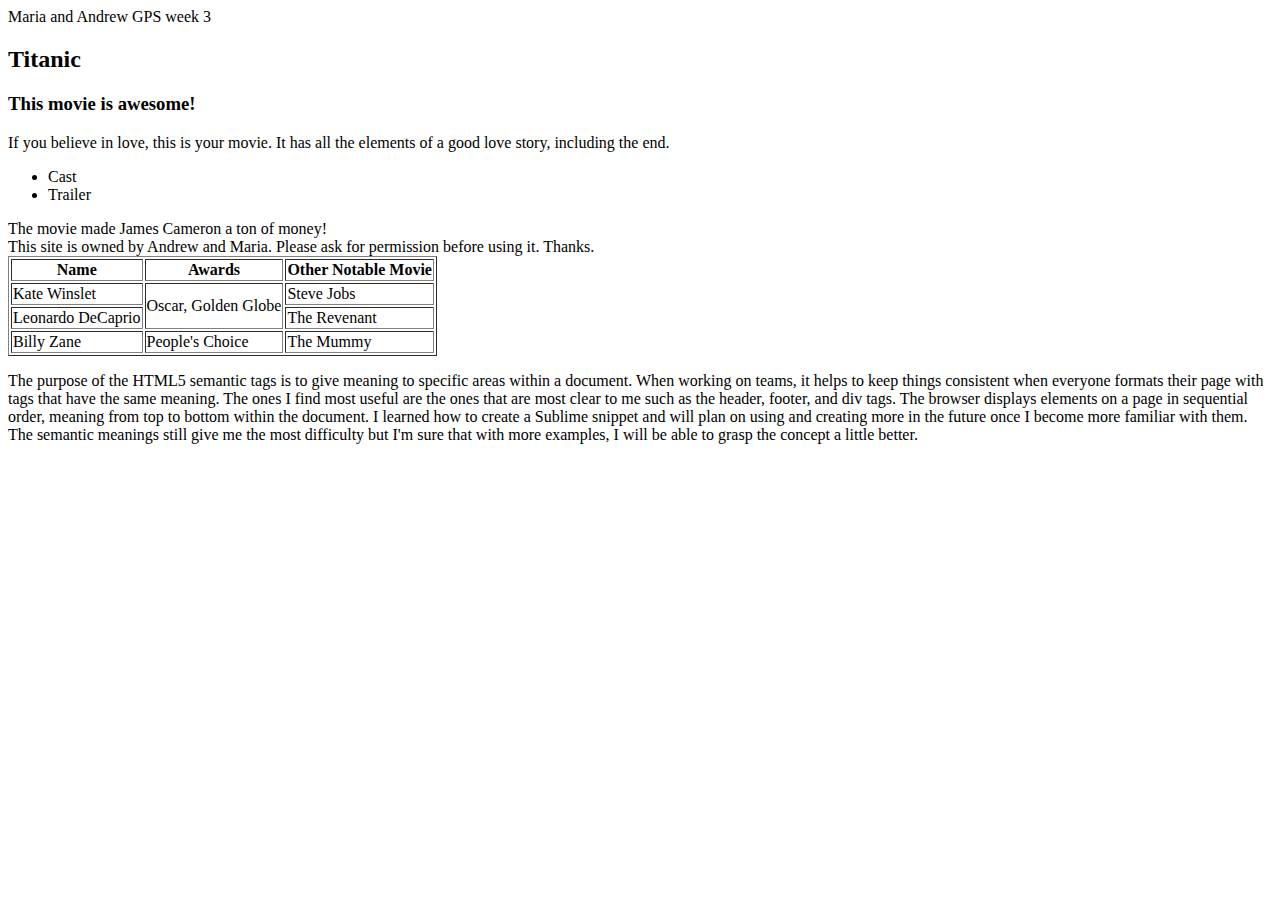
<file: html/gps/index.html>
<!DOCTYPE html>
<html>
<head>
  <title>GPS Week 3</title>
</head>
<body>
  <main>Maria and Andrew GPS week 3</main>
  <article>
    <header>
      <h2>Titanic</h2>
    </header>
    <section>
      <h3>This movie is awesome!</h3>
      <p>If you believe in love, this is your movie. It has all the elements of a good love story, including the end.</p>
    </section>
   </article>
<nav>
  <ul>
    <li>Cast</li>
    <li>Trailer</li>
  </ul>
</nav>
<aside>
  The movie made James Cameron a ton of money!
</aside>
<footer>
  This site is owned by Andrew and Maria. Please ask for permission before using it. Thanks.
</footer>
<table border="1">
  <tr>
    <th>Name</th>
    <th>Awards</th>
    <th>Other Notable Movie</th>
  </tr>
  <tr>
    <td>Kate Winslet</td>
    <td rowspan="2">Oscar, Golden Globe</td>
    <td>Steve Jobs</td>
  </tr>
  <tr>
    <td>Leonardo DeCaprio</td>
    <td>The Revenant</td>
  </tr>
  <tr>
    <td>Billy Zane</td>
    <td>People's Choice</td>
    <td>The Mummy</td>
  </tr>
</table>
		<p>The purpose of the HTML5 semantic tags is to give meaning to specific areas within a document. When working on teams, it helps to keep things consistent when everyone formats their page with tags that have the same meaning. The ones I find most useful are the ones that are most clear to me such as the header, footer, and div tags. The browser displays elements on a page in sequential order, meaning from top to bottom within the document. I learned how to create a Sublime snippet and will plan on using and creating more in the future once I become more familiar with them. The semantic meanings still give me the most difficulty but I'm sure that with more examples, I will be able to grasp the concept a little better.</p>
</body>
</html>
</file>
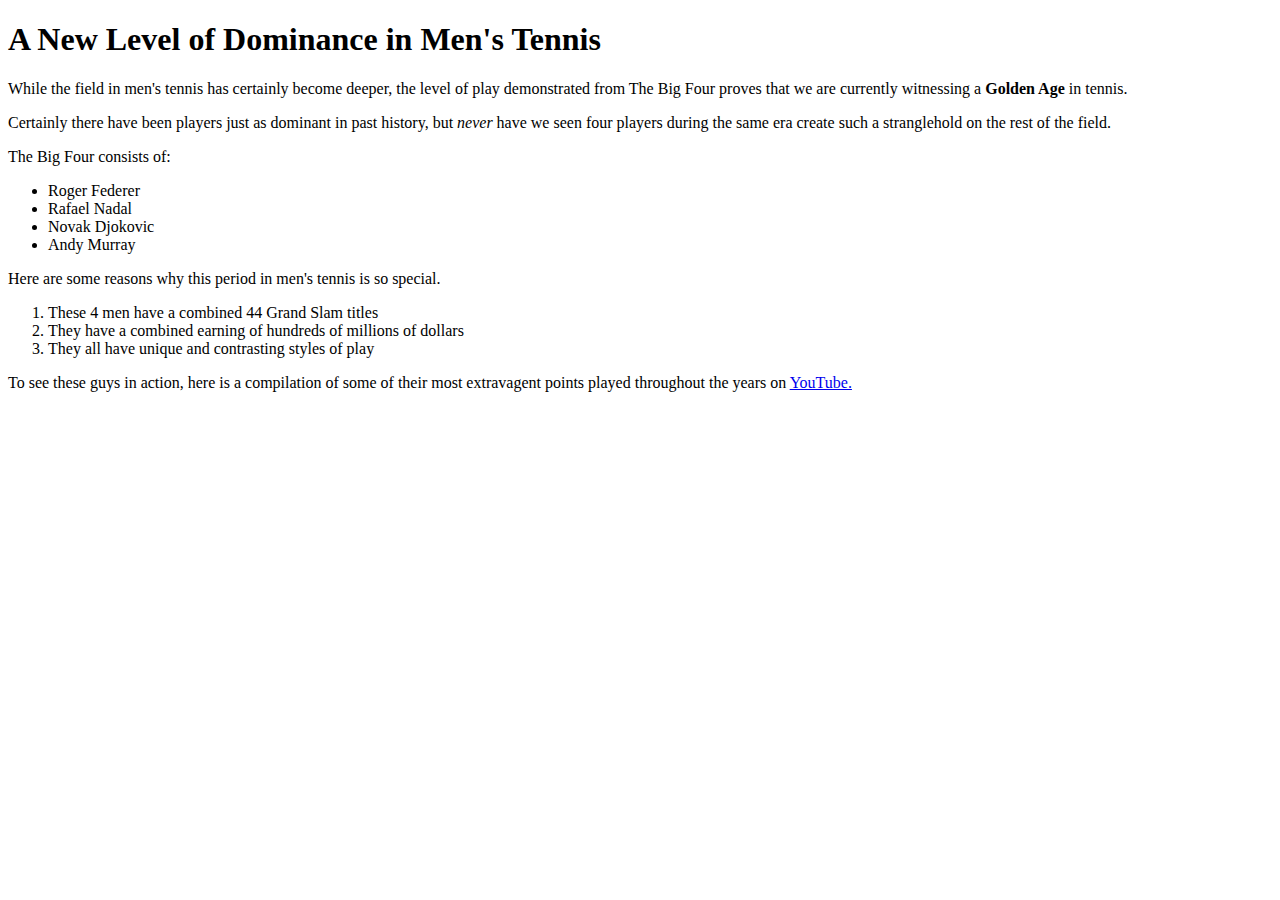
<file: html/web_basics/index.html>
<!DOCTYPE html>
<html>
	<head>
		<title> ATP: The Big Four</title>
	</head>
	<body>
		<h1> A New Level of Dominance in Men's Tennis</h1>
			<p> While the field in men's tennis has certainly become deeper, the level of play demonstrated from The Big Four proves that we are currently witnessing a <strong>Golden Age</strong> in tennis.<p>
			<p> Certainly there have been players just as dominant in past history, but <em>never</em> have we seen four players during the same era create such a stranglehold on the rest of the field.</p>
			<p>The Big Four consists of:</p>	
				<ul>
					<li>Roger Federer</li>
					<li>Rafael Nadal</li>
					<li>Novak Djokovic</li>
					<li>Andy Murray</li>
				</ul>	
			<p>Here are some reasons why this period in men's tennis is so special.</p>
				<ol>			
					<li>These 4 men have a combined 44 Grand Slam titles</li>
					<li>They have a combined earning of hundreds of millions of dollars</li>
					<li>They all have unique and contrasting styles of play</li>
				</ol>
			<p>To see these guys in action, here is a compilation of some of their most extravagent points played throughout the years on <a href="https://www.youtube.com/watch?v=jbsnbvTmJWU">YouTube.</a>
	</body>
</html>
</file>
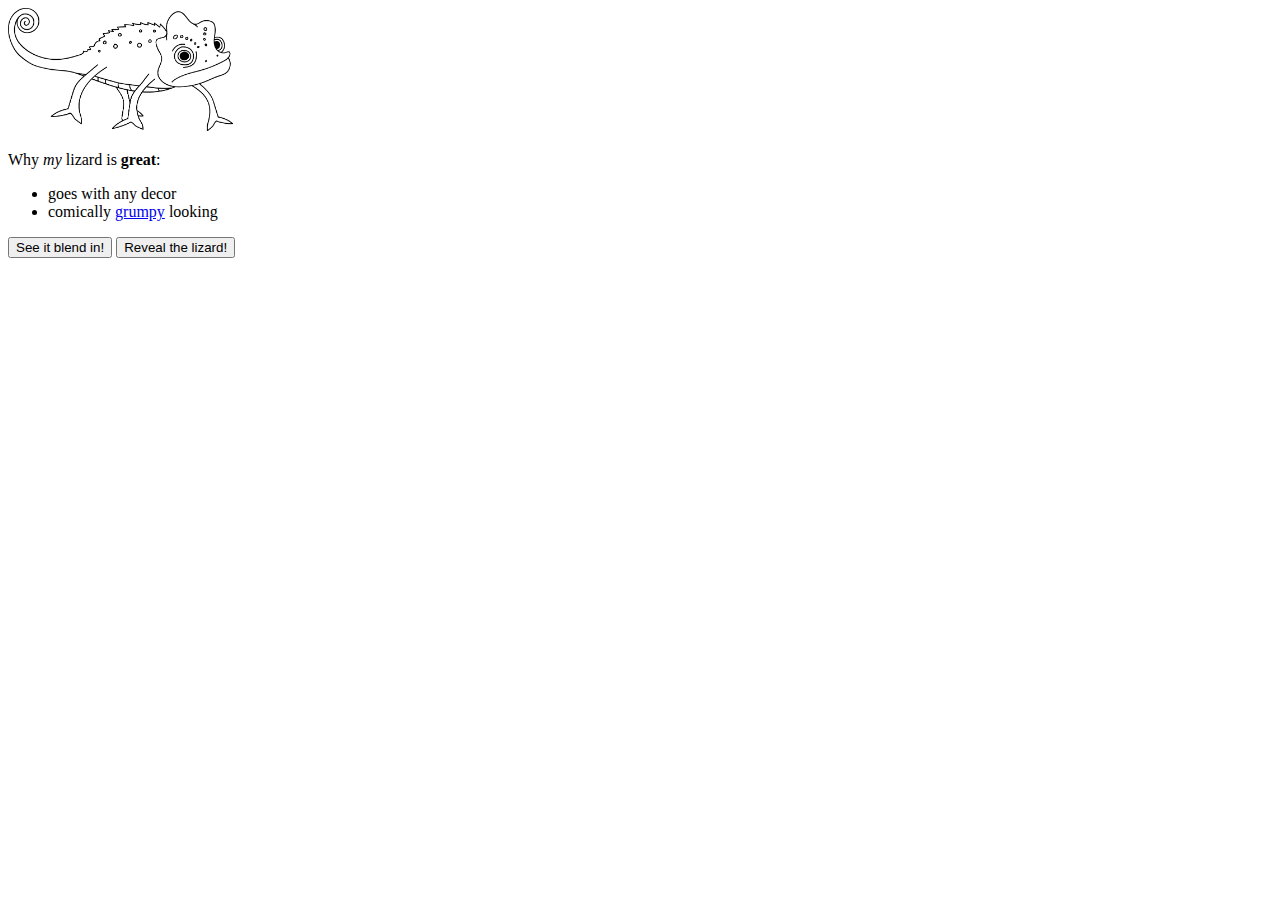
<file: web_dev/chameleon/index.html>
<!DOCTYPE html>
<html>
<head>
  <title>About My Pet</title>
  <link rel="stylesheet" href="style.css">
</head>
<body>
  <div id="about-my-pet">
    <img id="lizard-photo" src="chameleon.png">
    <p>Why <em>my</em> lizard is <strong>great</strong>:</p>
    <ul>
      <li>goes with any decor</li>
      <li>comically <a href="http://grumpy.com">grumpy</a> looking</li>
    </ul>
    <button>See it blend in!</button>
    <button>Reveal the lizard!</button>
  </div>
  <script src="script.js"></script>
</body>
</html>
</file>
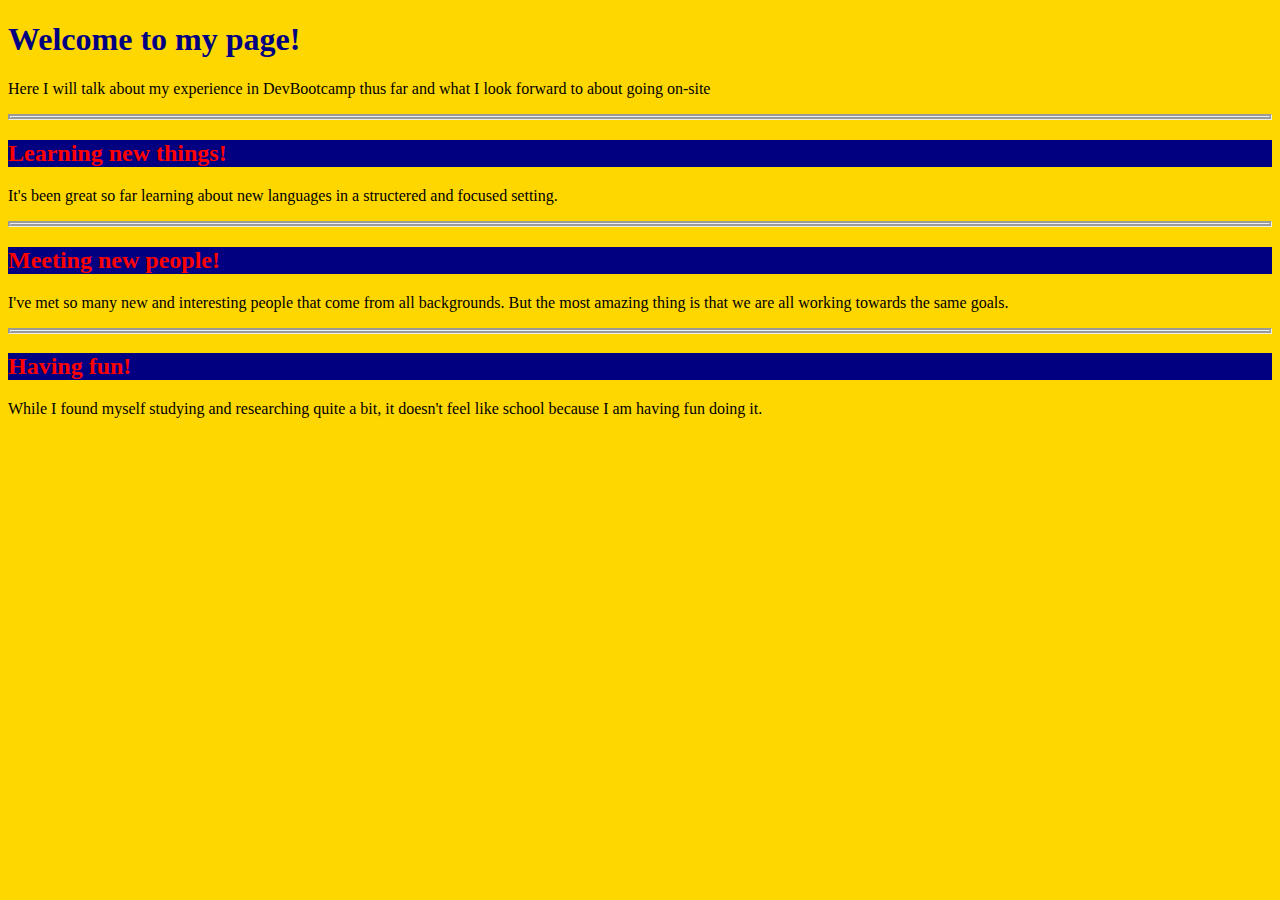
<file: web_dev/jquery/index.html>
<!DOCTYPE html>
<html>
    <head>
        <title>My DBC Experience</title>
        <meta charset="UTF-8">
        <script src="https://ajax.googleapis.com/ajax/libs/jquery/1.12.0/jquery.min.js"></script>
        <link rel="stylesheet" type="text/css" href="stylesheet.css"/>
        <script type="text/javascript" src="script.js"></script>
    </head>
    <body>
        <h1>Welcome to my page!</h1>
            <p>Here I will talk about my experience in DevBootcamp thus far and what I look forward to about going on-site</p>

    <div id="red"></div>
        <h2>Learning new things!</h2>
            <p>It's been great so far learning about new languages in a structered and focused setting.</p>

    <div id="blue"></div>
        <h2>Meeting new people!</h2>
            <p>I've met so many new and interesting people that come from all backgrounds. But the most amazing thing is that we are all working towards the same goals.</p>

    <div id="yellow"></div>
        <h2>Having fun!</h2>
            <p>While I found myself studying and researching quite a bit, it doesn't feel like school because I am having fun doing it.</p>
    </body>
</html>
</file>
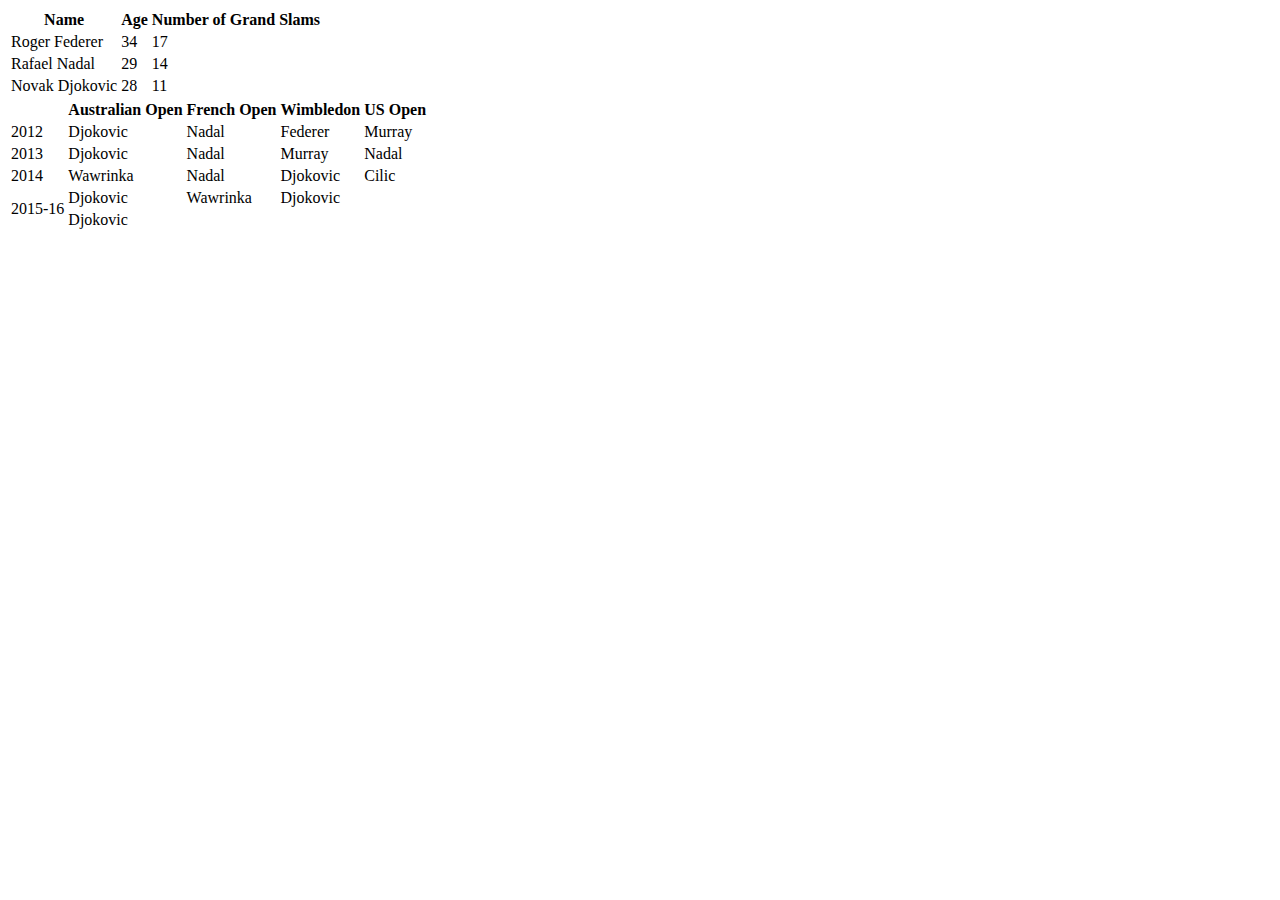
<file: html/table-practice.html>
<!DOCTYPE html>
<html>
<head>
	<title>Current Legends on the ATP</title>
</head>
<body>
	<table>
		<tr>
			<th>Name</th>
			<th>Age</th>
			<th>Number of Grand Slams</th>
		</tr>
		<tr>
			<td>Roger Federer</td>
			<td>34</td>
			<td>17</td>
		</tr>
		<tr>
			<td>Rafael Nadal</td>
			<td>29</td>
			<td>14</td>
		</tr>
		<tr>
			<td>Novak Djokovic</td>
			<td>28</td>
			<td>11</td>
		</tr>
	</table>	
	<table>
		<tr>
			<th>&nbsp;</th>
			<th>Australian Open</th>
			<th>French Open</th>
			<th>Wimbledon</th>
			<th>US Open</th>
		</tr>
		<tr>
			<td>2012</td>
			<td>Djokovic</td>
			<td>Nadal</td>
			<td>Federer</td>
			<td>Murray</td>
		</tr>
		<tr>
			<td>2013</td>
			<td>Djokovic</td>
			<td>Nadal</td>
			<td>Murray</td>
			<td>Nadal</td>
		</tr>
		<tr>
			<td>2014</td>
			<td>Wawrinka</td>
			<td>Nadal</td>
			<td>Djokovic</td>
			<td>Cilic</td>
		</tr>
		<tr>
			<td rowspan="2">2015-16</td>
			<td>Djokovic</td>
			<td>Wawrinka</td>
			<td colspan="2">Djokovic</td>
		</tr>
		<tr>
			<td>Djokovic</td>
			<td colspan="3">&nbsp;</td>
		</tr>
	</table>	

</body>
</html>
</file>
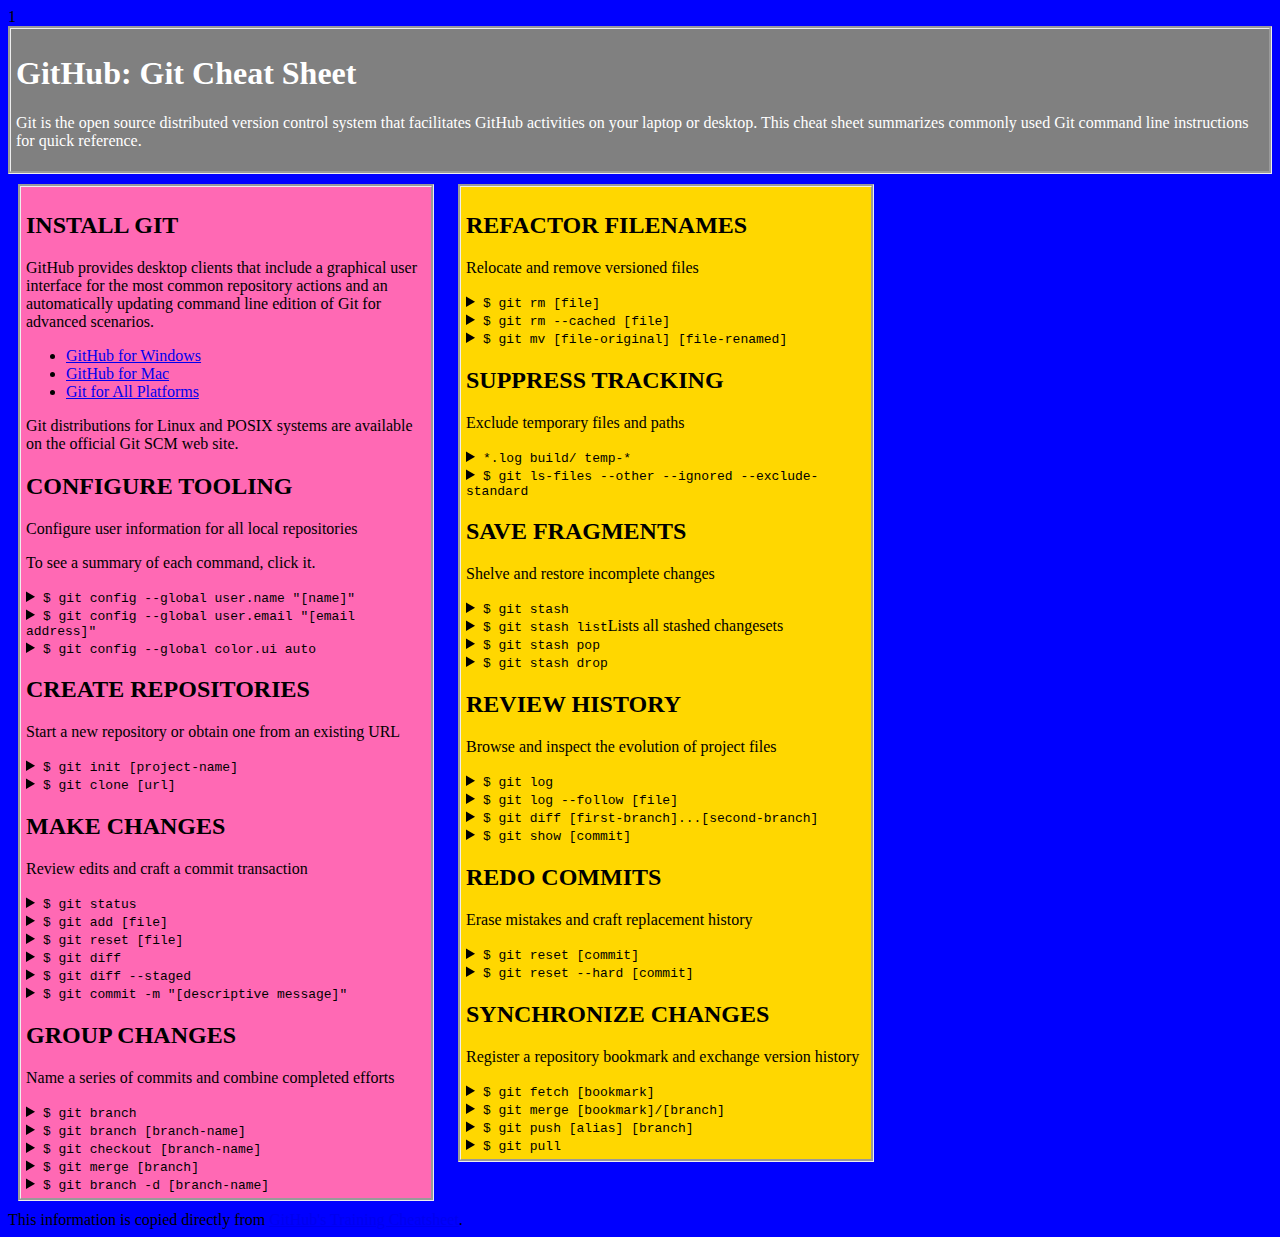
<file: css/gps/gps2-1.html>
<!--
Write your names here:
1. Andrew Jung
2.Maria Uyeda
We spent [#] hours on this challenge.
-->1

<!-- This challenge uses HTML5 syntax that may not be available in all browsers (It works in Chrome and Safari, from my testing. (<details> and<summary>). -->

<!DOCTYPE html>
<html lang="en">
  <head>
    <meta charset="UTF-8">
    <link rel="stylesheet" href="gps2-1.css" type="text/css">  <!-- Insert a link to the stylesheet here -->
    <title>Git Cheat Sheet</title>
  </head>

  <body>
    <header>
      <h1>GitHub: Git Cheat Sheet</h1>
      <p>Git is the open source distributed version control system that
        facilitates GitHub activities on your laptop or desktop.
        This cheat sheet summarizes commonly used Git command line
        instructions for quick reference.</p>
    </header>

    <section class="column-1">
      <article>
        <h2>INSTALL GIT</h2>
        <p>GitHub provides desktop clients that include a graphical user
        interface for the most common repository actions and an automatically
        updating command line edition of Git for advanced scenarios.</p>
        <ul>
          <li><a href="https://windows.github.com">GitHub for Windows</a></li>
          <li><a href="https://mac.github.com">GitHub for Mac</a></li>
          <li><a href="http://git-scm.com">Git for All Platforms</a></li>
        </ul>

        Git distributions for Linux and POSIX systems are available on the
        official Git SCM web site.
      </article>

      <article>
        <h2>CONFIGURE TOOLING</h2>
        <p>Configure user information for all local repositories</p>
        <p> To see a summary of each command, click it.</p>

        <details>
          <summary><code>$ git config --global user.name "[name]"</code></summary>
          <p>Sets the name you want attached to your commit transactions</p>
        </details>

        <details>
          <summary><code>$ git config --global user.email "[email address]"</code></summary>
          <p>Sets the email you want atached to your commit transactions</p>
        </details>

        <details>
          <summary><code>$ git config --global color.ui auto</code></summary>
          <p>Enables helpful colorization of command line output</p>
        </details>
      </article>

      <article>
        <h2>CREATE REPOSITORIES</h2>
        <p>Start a new repository or obtain one from an existing URL</p>

        <details>
          <summary><code>$ git init [project-name]</code></summary>
          <p>Creates a new local repository with the specified name</p>
        </details>

        <details>
          <summary><code>$ git clone [url]</code></summary>
          <p>Downloads a project and its entire version history</p>
        </details>
      </article>

      <article>
        <h2>MAKE CHANGES</h2>
        <p>Review edits and craft a commit transaction</p>

        <details>
          <summary><code>$ git status</code></summary>
          <p>Lists all new or modified files to be committed</p>
        </details>

        <details>
          <summary><code>$ git add [file]</code></summary>
          <p>Snapshots the file in preparation for versioning</p>
        </details>

        <details>
          <summary><code>$ git reset [file]</code></summary>
          <p>Unstages the file, but preserve its contents</p>
        </details>

        <details>
          <summary><code>$ git diff</code></summary>
          <p>Shows file differences not yet staged</p>
        </details>

        <details>
          <summary><code>$ git diff --staged</code></summary>
          <p>Shows file differences between staging and the last file version</p>
        </details>

        <details>
          <summary><code>$ git commit -m "[descriptive message]"</code></summary>
          <p>Records file snapshots permanently in version history</p>
        </details>
      </article>

      <article>
        <h2>GROUP CHANGES</h2>
        <p>Name a series of commits and combine completed efforts</p>

        <details>
          <summary><code>$ git branch</code></summary>
          <p>Lists all local branches in the current repository</p>
        </details>

        <details>
          <summary><code>$ git branch [branch-name]</code></summary>
          <p>Creates a new branch</p>
        </details>

        <details>
          <summary><code>$ git checkout [branch-name]</code></summary>
          <p>Switches to the specified branch and updates the working directory</p>
        </details>

        <details>
          <summary><code>$ git merge [branch]</code></summary>
          <p>Combines the specified branch’s history into the current branch</p>
        </details>

        <details>
          <summary><code>$ git branch -d [branch-name]</code></summary>
          <p>Deletes the specified branch</p>
        </details>
      </article>
    </section>

    <section class="column-2">
      <article>
        <h2>REFACTOR FILENAMES</h2>
        <p>Relocate and remove versioned files</p>

        <details>
          <summary><code>$ git rm [file]</code></summary>
          <p>Deletes the file from the working directory and stages the deletion</p>
        </details>

        <details>
          <summary><code>$ git rm --cached [file]</code></summary>
          <p>Removes the file from version control but preserves the file locally</p>
        </details>

        <details>
          <summary><code>$ git mv [file-original] [file-renamed]</code></summary>
          <p>Changes the file name and prepares it for commit</p>
        </details>
      </article>

      <article>
        <h2>SUPPRESS TRACKING</h2>
        <p>Exclude temporary files and paths</p>

        <details>
          <summary><code>*.log
                    build/
                    temp-*
          </code></summary>
          <p>A text file named .gitignore suppresses accidental versioning of files and paths matching the specified paterns</p>
        </details>

        <details>
          <summary><code>$ git ls-files --other --ignored --exclude-standard</code></summary>
          <p>Lists all ignored files in this project</p>
        </details>
      </article>

      <article>
        <h2>SAVE FRAGMENTS</h2>
        <p>Shelve and restore incomplete changes</p>

        <details>
          <summary><code>$ git stash</code></summary>
          <p>Temporarily stores all modified tracked files</p>
        </details>

        <details>
          <summary><code>$ git stash list</code>Lists all stashed changesets</summary>
          <p></p>
        </details>

        <details>
          <summary><code>$ git stash pop</code></summary>
          <p>Restores the most recently stashed files</p>
        </details>

        <details>
          <summary><code>$ git stash drop</code></summary>
          <p>Discards the most recently stashed changeset</p>
        </details>

      </article>

      <article>
        <h2>REVIEW HISTORY</h2>
        <p>Browse and inspect the evolution of project files</p>

        <details>
          <summary><code>$ git log</code></summary>
          <p>Lists version history for the current branch</p>
        </details>

        <details>
          <summary><code>$ git log --follow [file]</code></summary>
          <p>Lists version history for a file, including renames</p>
        </details>

        <details>
          <summary><code>$ git diff [first-branch]...[second-branch]</code></summary>
          <p>Shows content differences between two branches</p>
        </details>

        <details>
          <summary><code>$ git show [commit]</code></summary>
          <p>Outputs metadata and content changes of the specified commit</p>
        </details>
      </article>

      <article>
        <h2>REDO COMMITS</h2>
        <p>Erase mistakes and craft replacement history</p>

        <details>
          <summary><code>$ git reset [commit]</code></summary>
          <p>Undoes all commits after [commit], preserving changes locally</p>
        </details>

        <details>
          <summary><code>$ git reset --hard [commit]</code></summary>
          <p>Discards all history and changes back to the specified commit</p>
        </details>
      </article>

      <article>
        <h2>SYNCHRONIZE CHANGES</h2>
        <p>Register a repository bookmark and exchange version history</p>

        <details>
          <summary><code>$ git fetch [bookmark]</code></summary>
          <p>Downloads all history from the repository bookmark</p>
        </details>

        <details>
          <summary><code>$ git merge [bookmark]/[branch]</code></summary>
          <p>Combines bookmark’s branch into current local branch</p>
        </details>

        <details>
          <summary><code>$ git push [alias] [branch]</code></summary>
          <p>Uploads all local branch commits to GitHub</p>
        </details>

        <details>
          <summary><code>$ git pull</code></summary>
          <p>Downloads bookmark history and incorporates changes</p>
        </details>
      </article>
    </section>

    <footer>
      This information is copied directly from <a href="https://training.github.com/kit/downloads/github-git-cheat-sheet.pdf">GitHub's Training Cheatsheet</a>.
    </footer>
  <!-- Overall, I feel much more comfortable with some of the terminology and syntax after this GPS. Initially I was having some trouble understanding the differences in position elements as well as display elements, but seeing them in context and through trial and error really helped. -->
  </body>
</html>
</file>
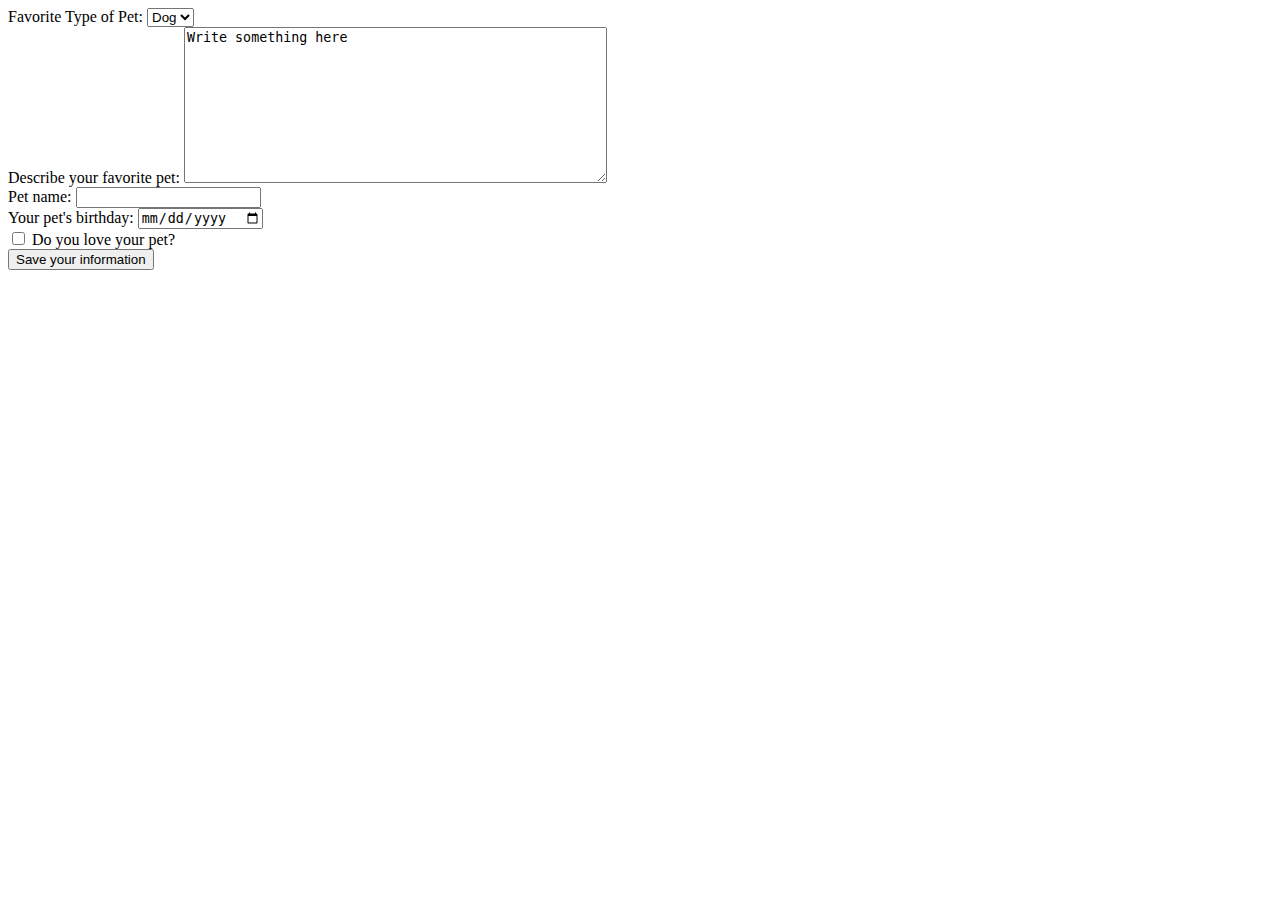
<file: html/forms/practice-form.html>
<!DOCTYPE html>
<html>
<head>
	<title>Pets are great</title>
</head>
<body>
	<form name="Our Form" action="success.html" method="post">
		
		<div>
    		<label>Favorite Type of Pet:</label>
      		<select name="fav-pet">
			    <option value="pet">Dog</option>
			    <option value="pet">Cat</option>
			    <option value="pet">Bird</option>
      		</select>
    	</div>

    	<div>
    		<label>Describe your favorite pet:</label>
    		<textarea name="pet-description" rows="10" cols="50">Write something here</textarea>
    	</div>

    	 <div>
      		<label>Pet name:</label>
      		<input type="text" name="pet-name">
   		</div>

    	<div>    
      		<label>Your pet's birthday:</label>
      		<input type="date" name="date">
    	</div>

		<div>
      		<input type="checkbox" name="cb-agree" value="agree">
      		Do you love your pet?
    	</div>

    	<button type="submit">Save your information</button>

	</form>

</body>
</html>
</file>
<file: web_dev/chameleon/style.css>
#lizard-photo {
  width: 225px;
  height: auto;
}
</file>
<file: web_dev/jquery/stylesheet.css>
* {
	background-color: gold;
}

div {
    background-color: yellow;
    border: groove;
}

h1 {
	color: navy;
}

h2 {
	color: red;
	background-color: navy;
}
</file>
<file: css/gps/gps2-1.css>
.column-1 {
  background-color: hotpink;
  display: inline-block;
  width: 400px;
  position: static;
  margin: 10px;
  padding: 5px;
  border: groove;
}
  
.column-2 {
  background-color: gold;
  display: inline-block;
  width: 400px;
  vertical-align: top;
  position: relative;
  margin: 10px;
  padding: 5px;
  border: groove;
}

header {
  color: white;
  background-color:grey;
  border: groove;
  padding: 5px;
  }
 
 body {
   background-color: blue;
 }
</file>
